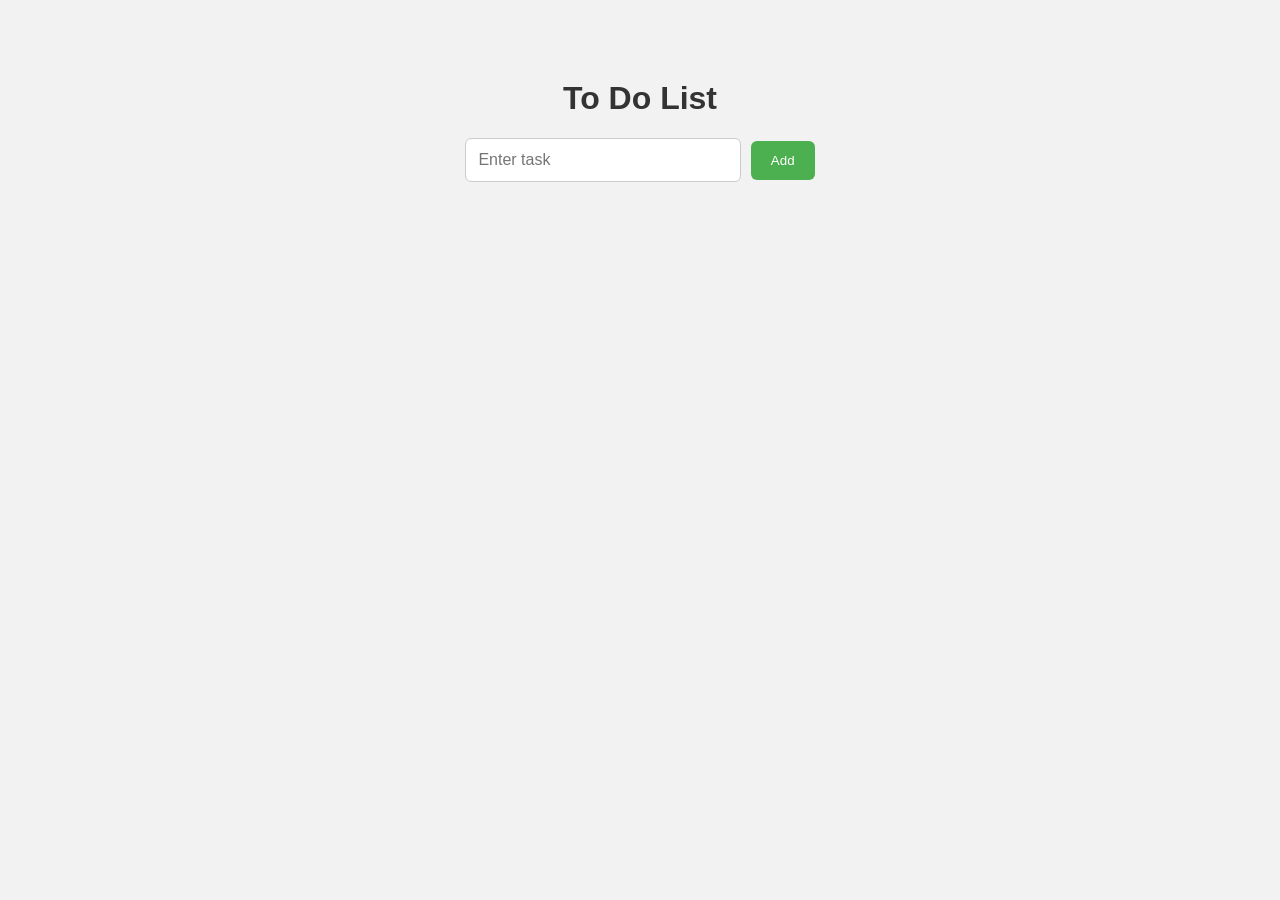
<file: to_do_list/index.html>
<!DOCTYPE html>
<html>
<head>
    <title>To Do List</title>
    <link rel="stylesheet" href="style.css">
</head>

<body>

    <h1>To Do List</h1>

    <input type="text" id="inputText" placeholder="Enter task">

    <button id="addButton">Add</button>

    <div id="listTask"></div>

    <script src="script.js"></script>
</body>
</html>
</file>
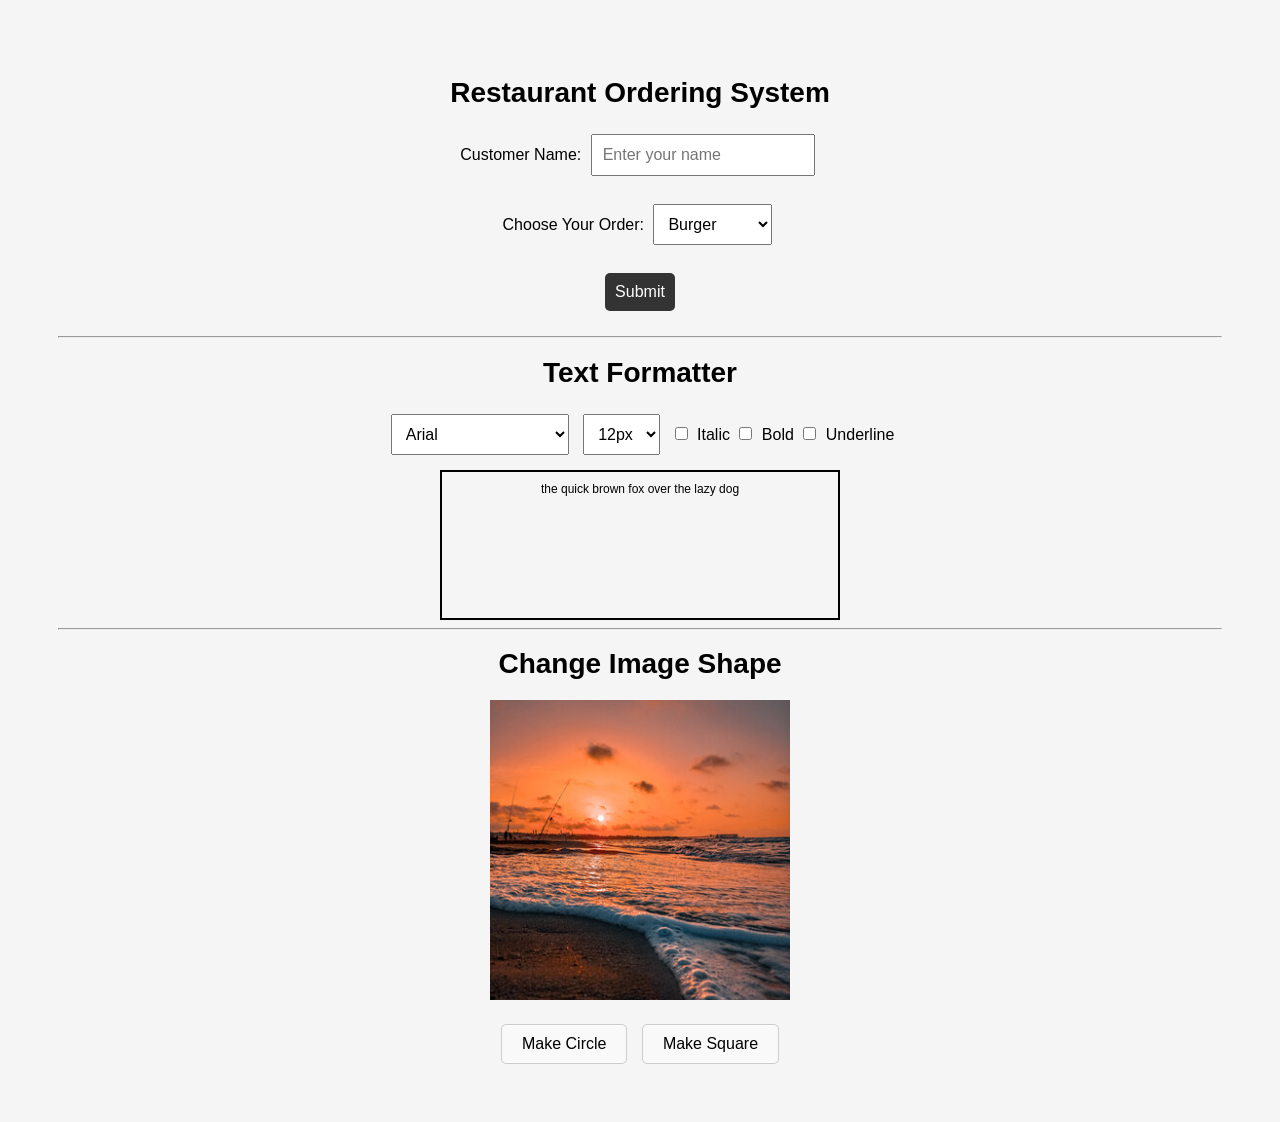
<file: Task3.html>
<!DOCTYPE html>
<html>
<head>
    <title>Restaurant Ordering System</title>
    <link rel="stylesheet"  href="Task3.css">
</head>

<body>

    <h1>Restaurant Ordering System</h1>

    <label>Customer Name:</label>
    <input type="text" id="customerName" placeholder="Enter your name"><br><br>
    <label>Choose Your Order:</label>
         <select id="order">
            <option>Burger</option>
            <option>Shawarma</option>
            <option>Zinger</option>
         </select>
         <br><br>
         <button id="submitBtn" class="submit-button"
          onclick="displayOrder()"
           onmouseover="changeButtonColor()"
           onmouseout="resetButtonColor()">
           Submit </button>
         <h2 id="result"></h2>
         <hr>

         <h1>Text Formatter</h1>
          <div class="controls-container"> 
            <select id="fontFamily">
                 <option value="Arial">Arial</option> 
                 <option value="Fantasy">Fantasy</option>
                  <option value="Times New Roman"> Times New Roman </option> 
                </select> 
                <select id="fontSize"> 
                <option value="12px">12px</option> 
                <option value="15px">15px</option>
                 <option value="18px">18px</option> 
                 <option value="20px">20px</option> 
                </select>
                 <label> <input type="checkbox" id="italic"> Italic </label>
                  <label> <input type="checkbox" id="bold"> Bold </label>
                   <label> <input type="checkbox" id="underline"> Underline </label> 
                </div> 
                <div id="text-box"> the quick brown fox over the lazy dog </div>
                <hr>

        <div class="container">
        <h1 id="main-title">
            Change Image Shape
        </h1>

        <img
            id="target-image"
            src="aesthetic-on-a-beach-in-thumbnail-52566.jpg"
            alt="Sunset">
        <br>

        <button class="shape-btn" id="btn-circle">
            Make Circle
        </button>

        <button class="shape-btn" id="btn-square">
            Make Square
        </button>

    </div>
  <script src="Task3.js"></script>
</body>
</html>
</file>
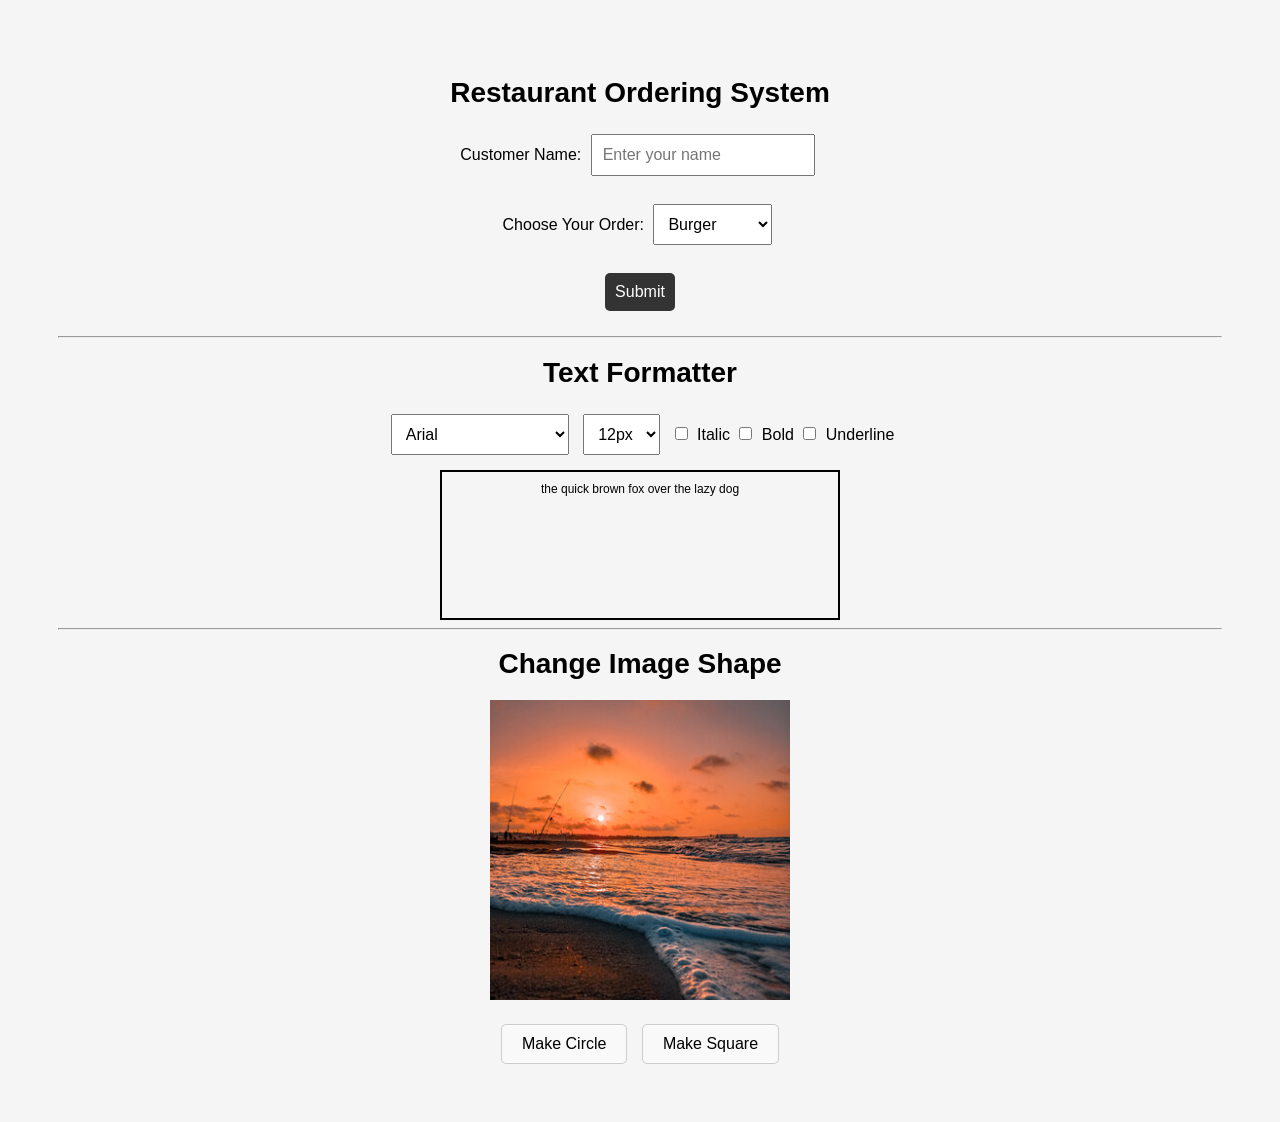
<file: Task-day3/Task3.html>
<!DOCTYPE html>
<html>
<head>
    <title>Restaurant Ordering System</title>
    <link rel="stylesheet"  href="/Task-day3/Task3.css">
</head>

<body>

    <h1>Restaurant Ordering System</h1>

    <label>Customer Name:</label>
    <input type="text" id="customerName" placeholder="Enter your name"><br><br>
    <label>Choose Your Order:</label>
         <select id="order">
            <option>Burger</option>
            <option>Shawarma</option>
            <option>Zinger</option>
         </select>
         <br><br>
         <button id="submitBtn" class="submit-button"
          onclick="displayOrder()"
           onmouseover="changeButtonColor()"
           onmouseout="resetButtonColor()">
           Submit </button>
         <h2 id="result"></h2>
         <hr>

         <h1>Text Formatter</h1>
          <div class="controls-container"> 
            <select id="fontFamily">
                 <option value="Arial">Arial</option> 
                 <option value="Fantasy">Fantasy</option>
                  <option value="Times New Roman"> Times New Roman </option> 
                </select> 
                <select id="fontSize"> 
                <option value="12px">12px</option> 
                <option value="15px">15px</option>
                 <option value="18px">18px</option> 
                 <option value="20px">20px</option> 
                </select>
                 <label> <input type="checkbox" id="italic"> Italic </label>
                  <label> <input type="checkbox" id="bold"> Bold </label>
                   <label> <input type="checkbox" id="underline"> Underline </label> 
                </div> 
                <div id="text-box"> the quick brown fox over the lazy dog </div>
                <hr>

        <div class="container">
        <h1 id="main-title">
            Change Image Shape
        </h1>

        <img
            id="target-image"
            src="/aesthetic-on-a-beach-in-thumbnail-52566.jpg"
            alt="Sunset">
        <br>

        <button class="shape-btn" id="btn-circle">
            Make Circle
        </button>

        <button class="shape-btn" id="btn-square">
            Make Square
        </button>

    </div>
  <script src="/Task-day3/Task3.js"></script>
</body>
</html>
</file>
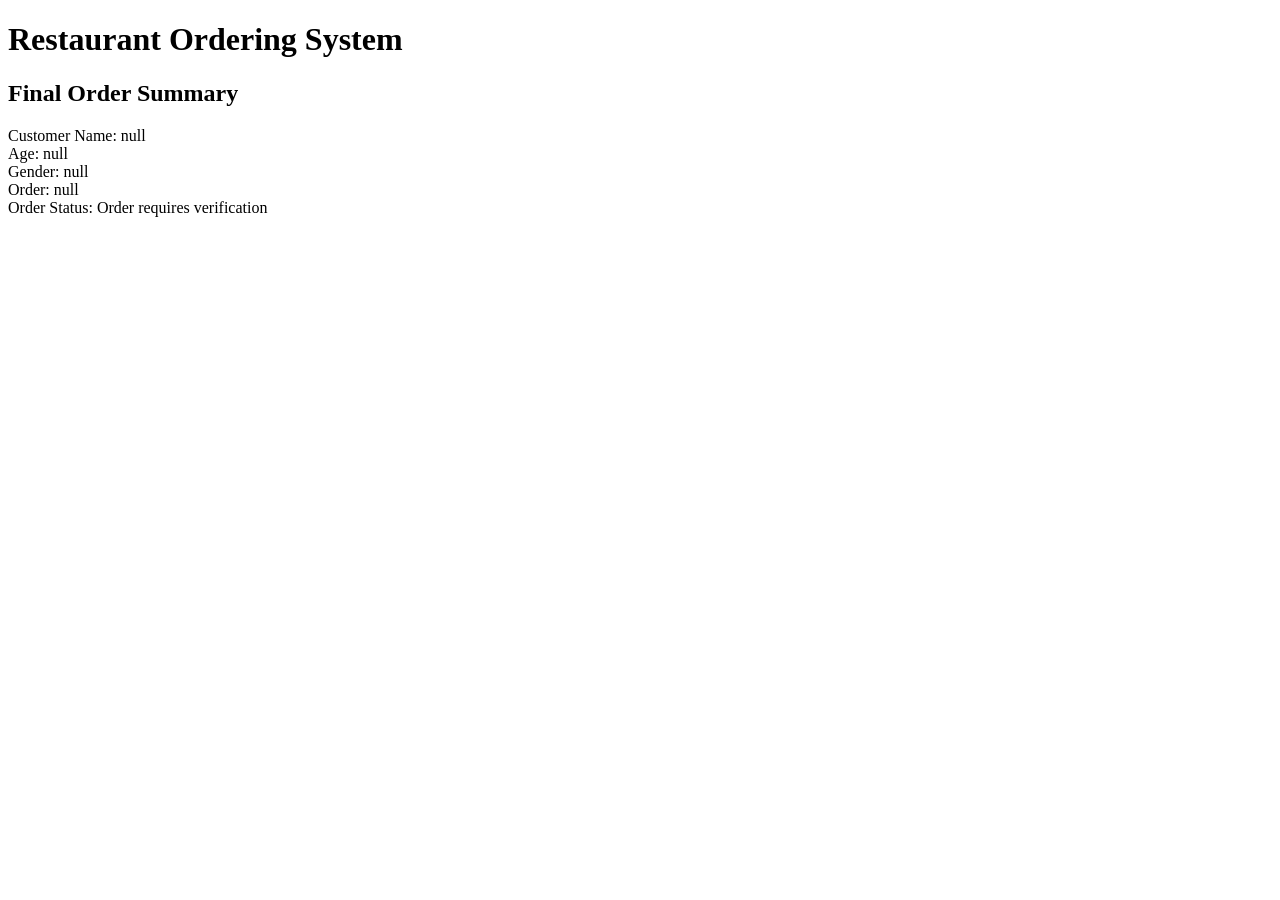
<file: Task_day1/Task1.html>
<!DOCTYPE html>
<html lang="en">
<head>
    <meta charset="UTF-8">
    <meta name="viewport" content="width=device-width, initial-scale=1.0">
    <title>Restaurant Ordering System</title>
</head>
<body>
     <h1>Restaurant Ordering System</h1>
     <script src="/Task_day1/Task1.js"></script>
</body>
</html>
</file>
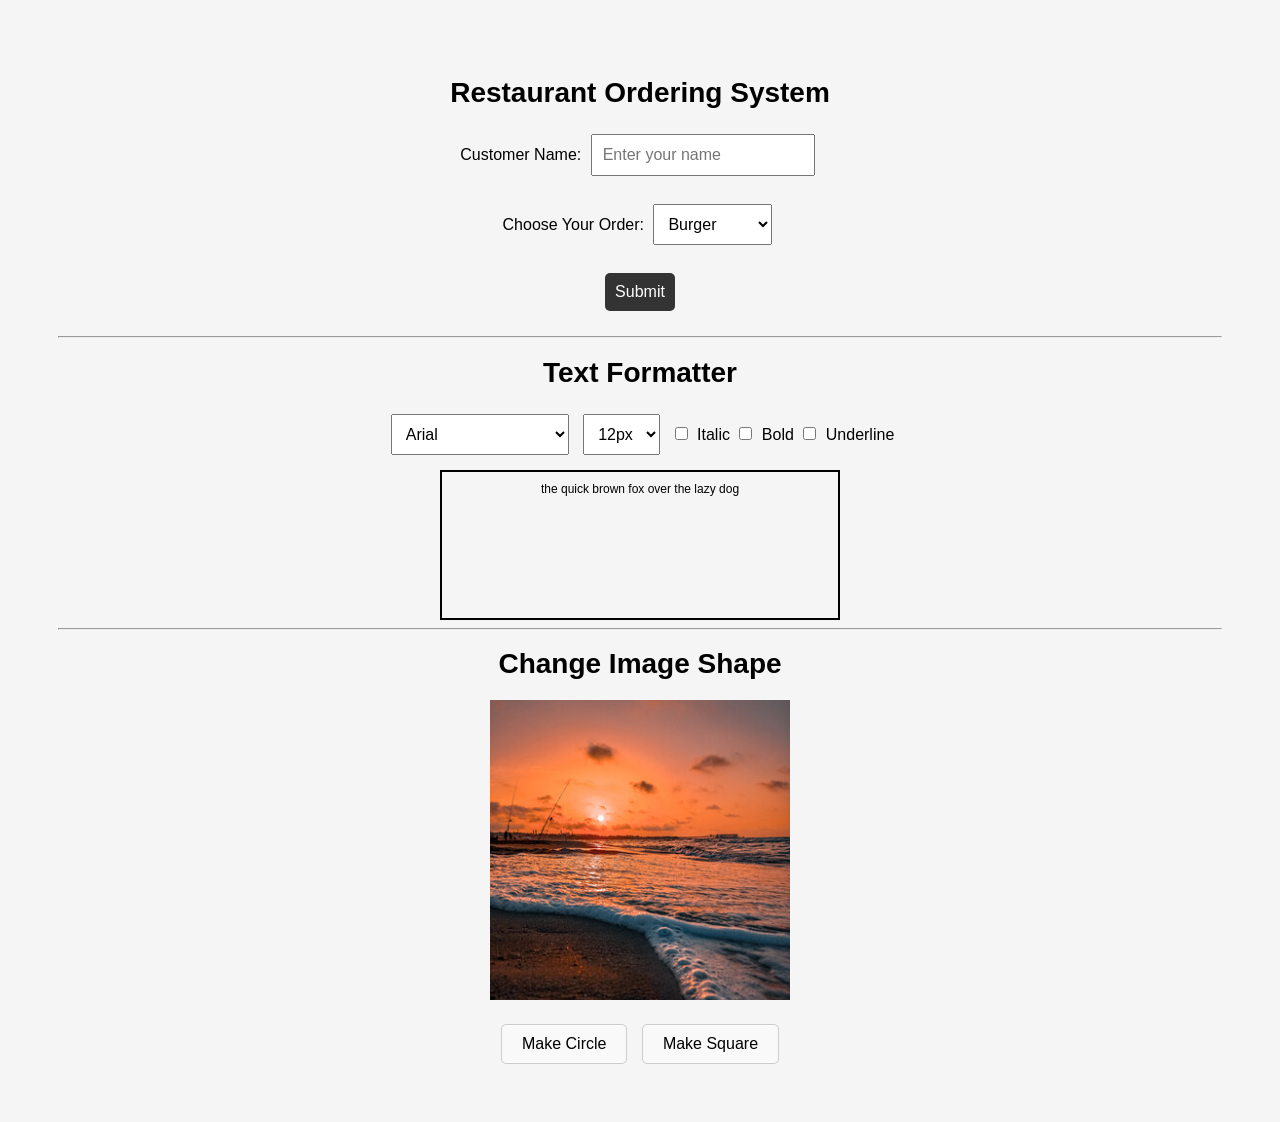
<file: Task_day3/Task3.html>
<!DOCTYPE html>
<html>
<head>
    <title>Restaurant Ordering System</title>
    <link rel="stylesheet"  href="/Task_day3/Task3.css">
</head>

<body>

    <h1>Restaurant Ordering System</h1>

    <label>Customer Name:</label>
    <input type="text" id="customerName" placeholder="Enter your name"><br><br>
    <label>Choose Your Order:</label>
         <select id="order">
            <option>Burger</option>
            <option>Shawarma</option>
            <option>Zinger</option>
         </select>
         <br><br>
         <button id="submitBtn" class="submit-button"
          onclick="displayOrder()"
           onmouseover="changeButtonColor()"
           onmouseout="resetButtonColor()">
           Submit </button>
         <h2 id="result"></h2>
         <hr>

         <h1>Text Formatter</h1>
          <div class="controls-container"> 
            <select id="fontFamily">
                 <option value="Arial">Arial</option> 
                 <option value="Fantasy">Fantasy</option>
                  <option value="Times New Roman"> Times New Roman </option> 
                </select> 
                <select id="fontSize"> 
                <option value="12px">12px</option> 
                <option value="15px">15px</option>
                 <option value="18px">18px</option> 
                 <option value="20px">20px</option> 
                </select>
                 <label> <input type="checkbox" id="italic"> Italic </label>
                  <label> <input type="checkbox" id="bold"> Bold </label>
                   <label> <input type="checkbox" id="underline"> Underline </label> 
                </div> 
                <div id="text-box"> the quick brown fox over the lazy dog </div>
                <hr>

        <div class="container">
        <h1 id="main-title">
            Change Image Shape
        </h1>

        <img
            id="target-image"
            src="/aesthetic-on-a-beach-in-thumbnail-52566.jpg"
            alt="Sunset">
        <br>

        <button class="shape-btn" id="btn-circle">
            Make Circle
        </button>

        <button class="shape-btn" id="btn-square">
            Make Square
        </button>

    </div>
  <script src="/Task_day3/Task3.js"></script>
</body>
</html>
</file>
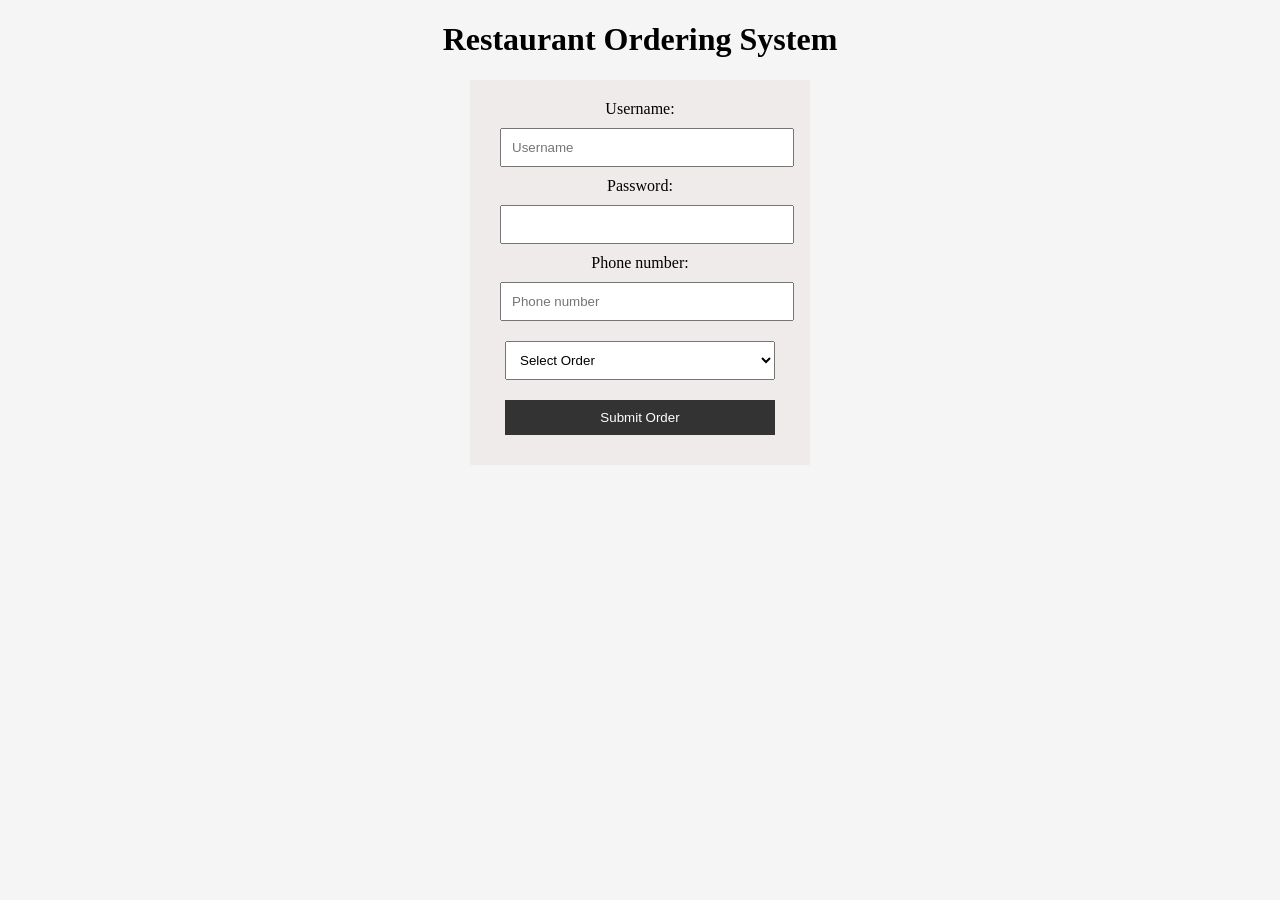
<file: Task_day4/Task4.html>
<!DOCTYPE html>
<html lang="en">
<head>
    <meta charset="UTF-8">
    <meta name="viewport" content="width=device-width, initial-scale=1.0">
    <title>Restaurant Ordering System</title>
    <link rel="stylesheet" href="Task4.css">
</head>
<body>
        <h1>Restaurant Ordering System</h1>
        <form id ="orderForm">
            <label>Username:</label>
            <input type="text" id="username" placeholder="Username">
            <br>
            <label>Password:</label>
            <input type="password" id="password">
            <br>
            <label>Phone number:</label>
           <input type="text" id="phone" placeholder="Phone number">
           <br>
          <select id="order">
                <option value="">Select Order</option>
                <option value="Burger">Burger</option>
                <option value="Pizza">Pizza</option>
                <option value="Pasta">Pasta</option>
          </select>
         <br>
        <button type="submit">Submit Order</button>
        </form>
        <div id="result"></div>

    <script src="Task4.js"></script>
</body>
</html>
</file>
<file: to_do_list/style.css>
body {
    font-family: Arial, sans-serif;
    background-color: #f2f2f2;
    text-align: center;
    margin-top: 80px;
}

h1 {
    color: #333;
}

input {
    width: 250px;
    padding: 12px;
    border: 1px solid #ccc;
    border-radius: 6px;
    font-size: 16px;
}

#addButton {
    padding: 12px 20px;
    margin-left: 5px;
    background-color: #4CAF50;
    color: white;
    border: none;
    border-radius: 6px;
    cursor: pointer;
}

#addButton:hover {
    background-color: #45a049;
}

#listTask {
    width: 400px;
    margin: 30px auto;
}

#listTask p {
    background-color: white;
    padding: 12px;
    margin: 10px 0;
    border-radius: 6px;
    box-shadow: 0 2px 5px #ccc;
    text-align: left;
}

#listTask button {
    float: right;
    background-color: #e74c3c;
    color: white;
    border: none;
    padding: 6px 10px;
    border-radius: 5px;
    cursor: pointer;
}

#listTask button:hover {
    background-color: #c0392b;
}
</file>
<file: Task3.css>
/* General Page*/
body {
    font-family: Arial, sans-serif;
    text-align: center;
    background-color: #f5f5f5;
    padding: 50px;
}

/* Restaurant Ordering System */
input,
select,
button {
    padding: 10px;
    margin: 5px;
    font-size: 16px;
}

button {
    background-color: #333;
    color: white;
    border: none;
    cursor: pointer;
    border-radius: 5px;
}

#result {
    color: #333;
    margin-top: 20px;
}

/* Text Formatter*/
.controls-container {
    margin-bottom: 10px;
}

#text-box {
    width: 400px;
    height: 150px;
    border: 2px solid black;
    padding: 10px;
    box-sizing: border-box;
    transition: background-color 0.3s;
    text-align: center;
    margin: 0 auto;
}


/*Change Image Shape */
.container {
    text-align: center;
}

h1 {
    font-size: 28px;
    margin-bottom: 20px;
}

#target-image {
    width: 300px;
    height: 300px;
    object-fit: cover;
    transition: border-radius 0.4s ease;
    margin-bottom: 20px;
}

.shape-btn {
    color: black;
    padding: 10px 20px;
    font-size: 16px;
    margin: 0 5px;
    cursor: pointer;
    border: 1px solid #ccc;
    background-color: #f9f9f9;
    transition: background-color 0.2s;
}
</file>
<file: Task-day3/Task3.css>
/* General Page*/
body {
    font-family: Arial, sans-serif;
    text-align: center;
    background-color: #f5f5f5;
    padding: 50px;
}

/* Restaurant Ordering System */
input,
select,
button {
    padding: 10px;
    margin: 5px;
    font-size: 16px;
}

button {
    background-color: #333;
    color: white;
    border: none;
    cursor: pointer;
    border-radius: 5px;
}

#result {
    color: #333;
    margin-top: 20px;
}

/* Text Formatter*/
.controls-container {
    margin-bottom: 10px;
}

#text-box {
    width: 400px;
    height: 150px;
    border: 2px solid black;
    padding: 10px;
    box-sizing: border-box;
    transition: background-color 0.3s;
    text-align: center;
    margin: 0 auto;
}


/*Change Image Shape */
.container {
    text-align: center;
}

h1 {
    font-size: 28px;
    margin-bottom: 20px;
}

#target-image {
    width: 300px;
    height: 300px;
    object-fit: cover;
    transition: border-radius 0.4s ease;
    margin-bottom: 20px;
}

.shape-btn {
    color: black;
    padding: 10px 20px;
    font-size: 16px;
    margin: 0 5px;
    cursor: pointer;
    border: 1px solid #ccc;
    background-color: #f9f9f9;
    transition: background-color 0.2s;
}
</file>
<file: Task_day3/Task3.css>
/* General Page*/
body {
    font-family: Arial, sans-serif;
    text-align: center;
    background-color: #f5f5f5;
    padding: 50px;
}

/* Restaurant Ordering System */
input,
select,
button {
    padding: 10px;
    margin: 5px;
    font-size: 16px;
}

button {
    background-color: #333;
    color: white;
    border: none;
    cursor: pointer;
    border-radius: 5px;
}

#result {
    color: #333;
    margin-top: 20px;
}

/* Text Formatter*/
.controls-container {
    margin-bottom: 10px;
}

#text-box {
    width: 400px;
    height: 150px;
    border: 2px solid black;
    padding: 10px;
    box-sizing: border-box;
    transition: background-color 0.3s;
    text-align: center;
    margin: 0 auto;
}


/*Change Image Shape */
.container {
    text-align: center;
}

h1 {
    font-size: 28px;
    margin-bottom: 20px;
}

#target-image {
    width: 300px;
    height: 300px;
    object-fit: cover;
    transition: border-radius 0.4s ease;
    margin-bottom: 20px;
}

.shape-btn {
    color: black;
    padding: 10px 20px;
    font-size: 16px;
    margin: 0 5px;
    cursor: pointer;
    border: 1px solid #ccc;
    background-color: #f9f9f9;
    transition: background-color 0.2s;
}
</file>
<file: Task_day4/Task4.css>
body{
      text-align: center;
    text-align: center;
    background-color: #f5f5f5;

}
form{
    background-color: rgb(239, 235, 235);
    padding: 20px;
    width: 300px;
    margin: auto;
  
}
input,select,button{
    width:90%;
    margin: 10px;
    padding: 10px;
}
button {
    background-color: #333;
    color: white;
    border: none;
    cursor: pointer;
}

button:hover {
    background-color: #555;
}
button {
    background-color: #333;
    color: white;
    border: none;
    cursor: pointer;
}

button:hover {
    background-color: #555;
}
</file>
